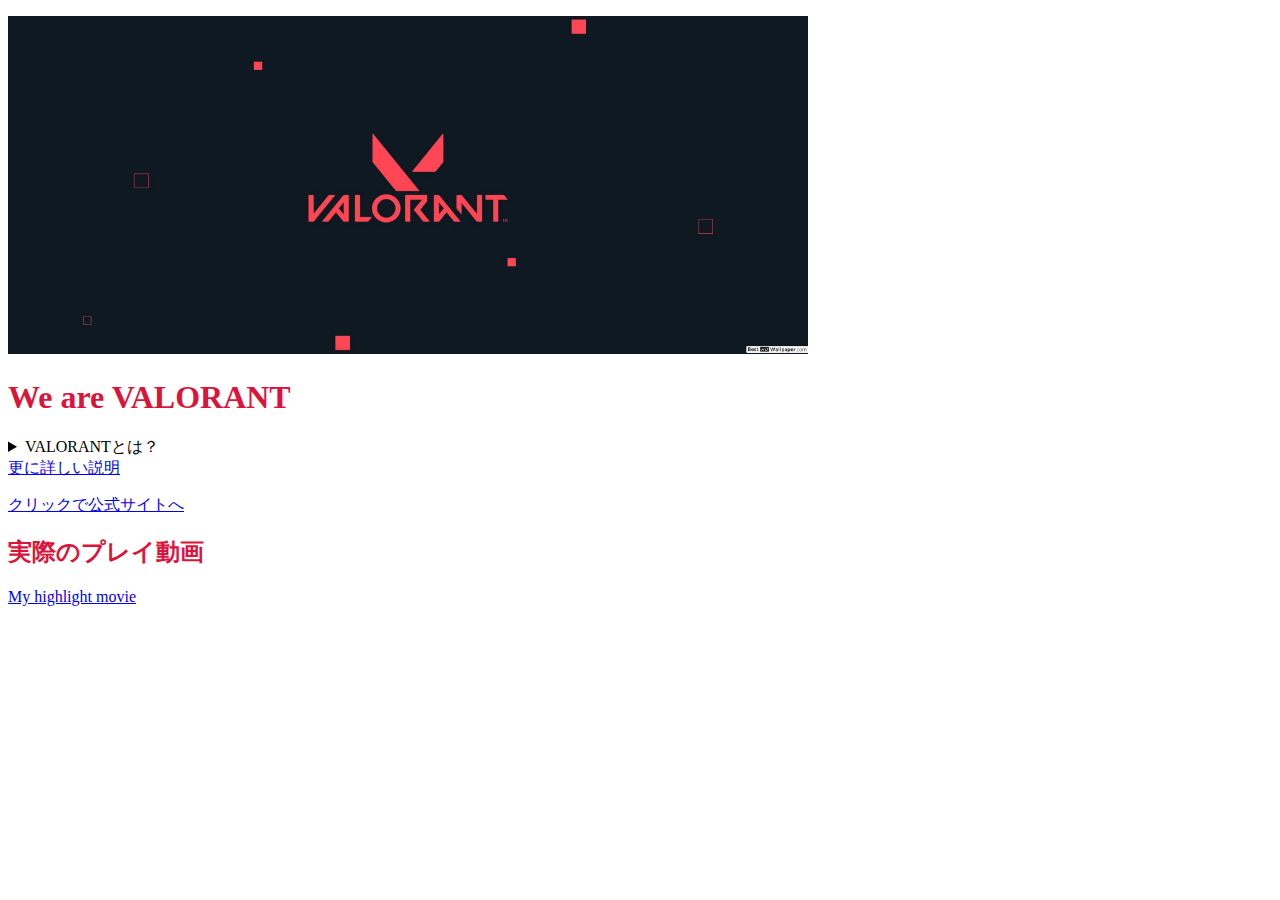
<file: index.html>
<!DOCTYPE html>
<html lang="ja">
<head>
  <meta charset="UTF-8">
  <title> VALORANT</title>
  <link rel="stylesheet" href="mystyle.css">
</head>
<body>
    <p class="hedder"><a href="https://playvalorant.com/ja-jp/"><img src="image/background.jpg" alt="VALORANT公式サイト"></a></p>
  <h1>We are VALORANT</h1> 
<details>
    <summary>VALORANTとは？</summary>
    <p>「VALORANT」は「League of Legends」（LoL）などで知られるライアットゲームズが開発および運営する基本プレー無料のFPSです。<br></p>
</details>
<a href="a.html">更に詳しい説明</a>
<p> </p>
<a href="https://playvalorant.com/ja-jp/">クリックで公式サイトへ</a><br>
<h2>実際のプレイ動画</h2>
<a href="https://www.youtube.com/watch?v=_XzO36qI4qM">My highlight movie</a><br>


</body>
</html>
</file>
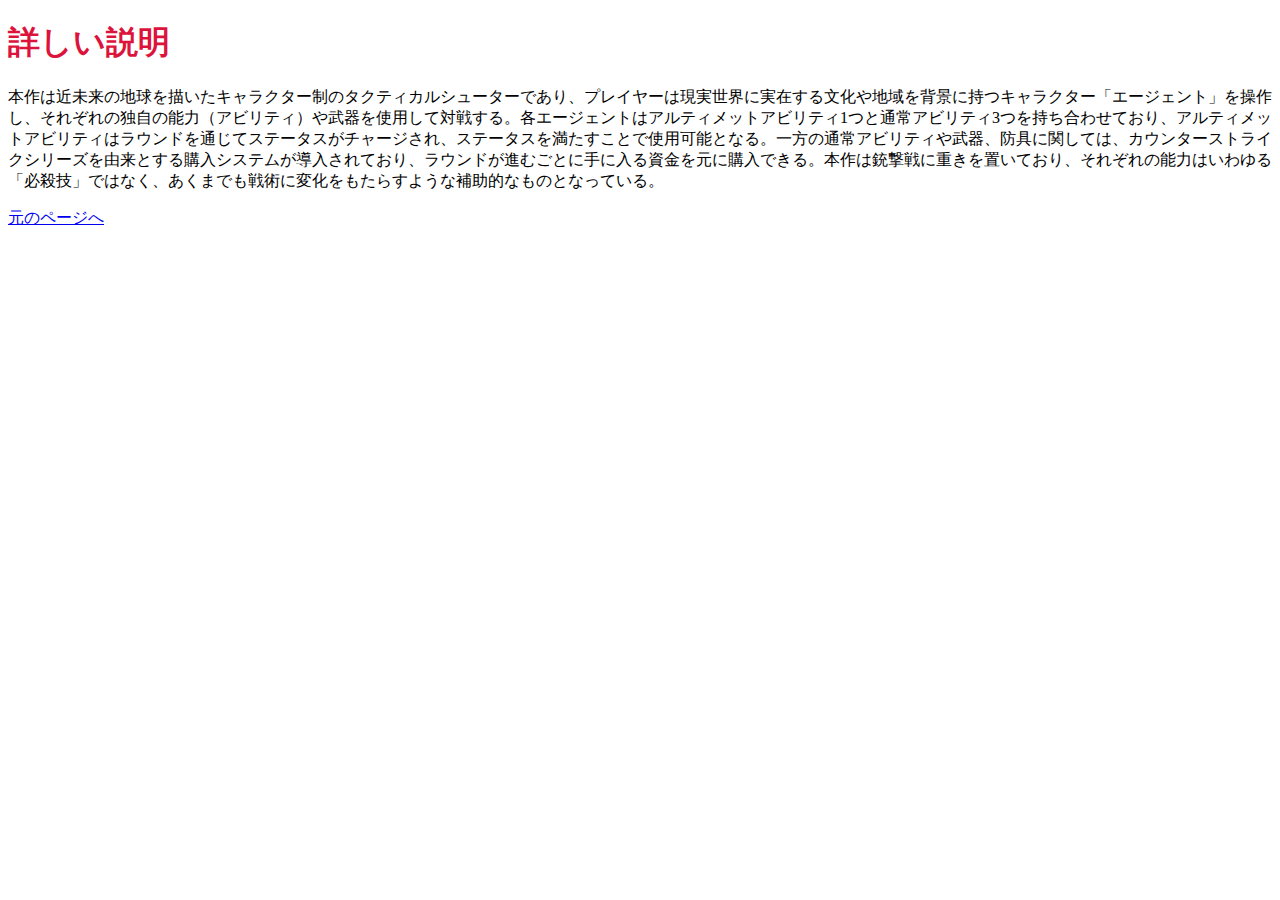
<file: a.html>
<!DOCTYPE html>
<html lang="ja">
<head>
  <meta charset="UTF-8">
  <title> What is the VALORANT</title>
  <link rel="stylesheet" href="mystyle.css">
</head>
<body>
    <h1>詳しい説明</h1>
    <p>本作は近未来の地球を描いたキャラクター制のタクティカルシューターであり、プレイヤーは現実世界に実在する文化や地域を背景に持つキャラクター「エージェント」を操作し、それぞれの独自の能力（アビリティ）や武器を使用して対戦する。各エージェントはアルティメットアビリティ1つと通常アビリティ3つを持ち合わせており、アルティメットアビリティはラウンドを通じてステータスがチャージされ、ステータスを満たすことで使用可能となる。一方の通常アビリティや武器、防具に関しては、カウンターストライクシリーズを由来とする購入システムが導入されており、ラウンドが進むごとに手に入る資金を元に購入できる。本作は銃撃戦に重きを置いており、それぞれの能力はいわゆる「必殺技」ではなく、あくまでも戦術に変化をもたらすような補助的なものとなっている。</p>
    <a href="index.html">元のページへ
</body>
</html>
</file>
<file: mystyle.css>
h1 { color:#dc143c}
h2 { color:#dc143c}
p.hedder img {
    width: 800px;  /* 横幅を800pxに */
}
</file>
